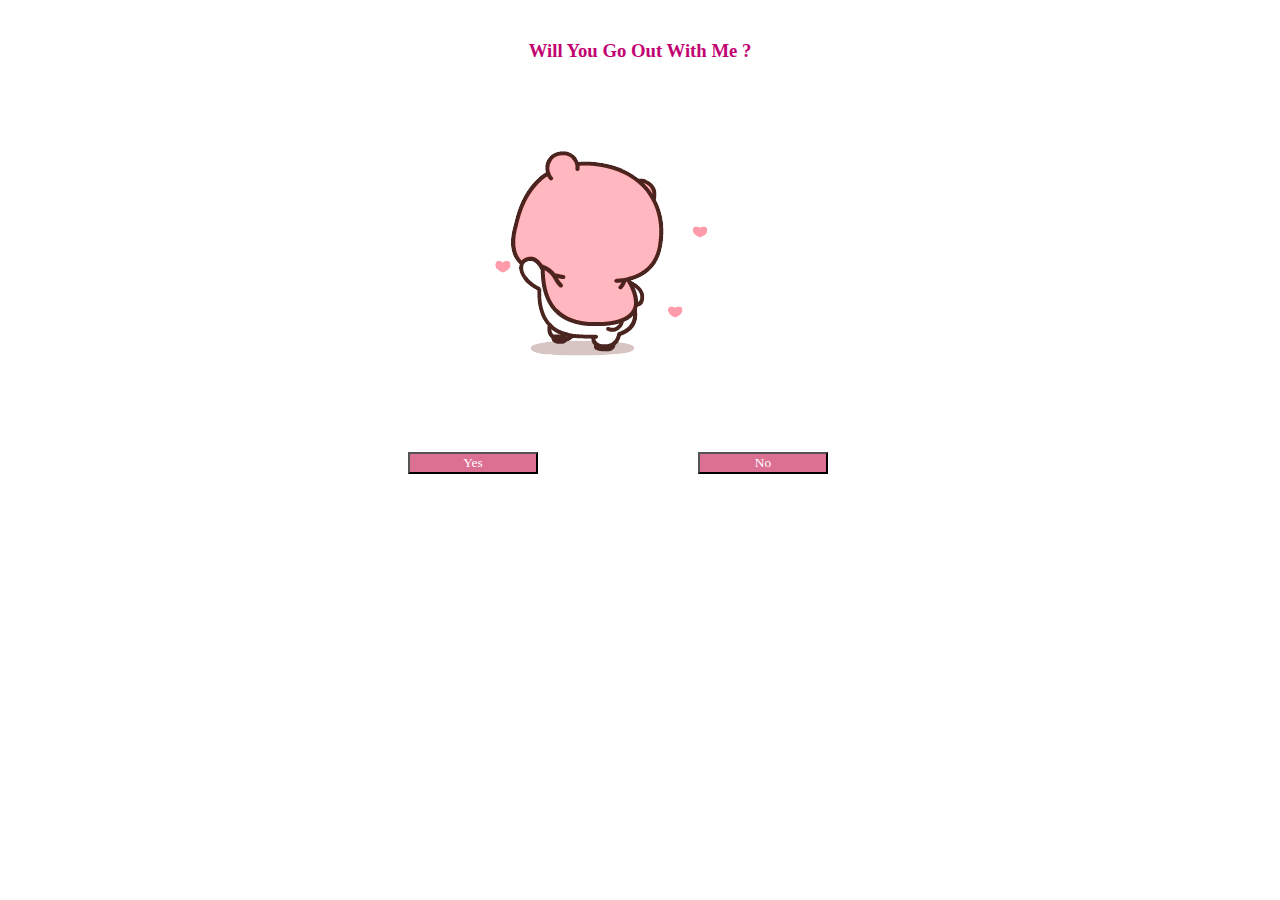
<file: index.html>
<!DOCTYPE html>
<html lang="en">
  <head>
    <meta charset="UTF-8" />
    <meta name="viewport" content="width=device-width, initial-scale=1.0" />
    <title>Please 😍</title>
    <link href="index.css" rel="stylesheet" />
    <link
      href="https://cdn.jsdelivr.net/npm/bootstrap@5.3.2/dist/css/bootstrap.min.css"
      rel="stylesheet"
      integrity="sha384-T3c6CoIi6uLrA9TneNEoa7RxnatzjcDSCmG1MXxSR1GAsXEV/Dwwykc2MPK8M2HN"
      crossorigin="anonymous"
    />
  </head>

  <body>

    <h3 id="ask">will you go out with me ?</h3>
    <h3 id="answer"></h3>
    <img src="cute.gif" alt="gif image" />
    <div id="cute">
      <button id="yes" type="button" class="btn rounded-pill">Yes</button>
      <button type="button" id="no" class="btn rounded-pill">No</button>
    </div>

    <script src="task.js"></script>
  </body>
</html>
</file>
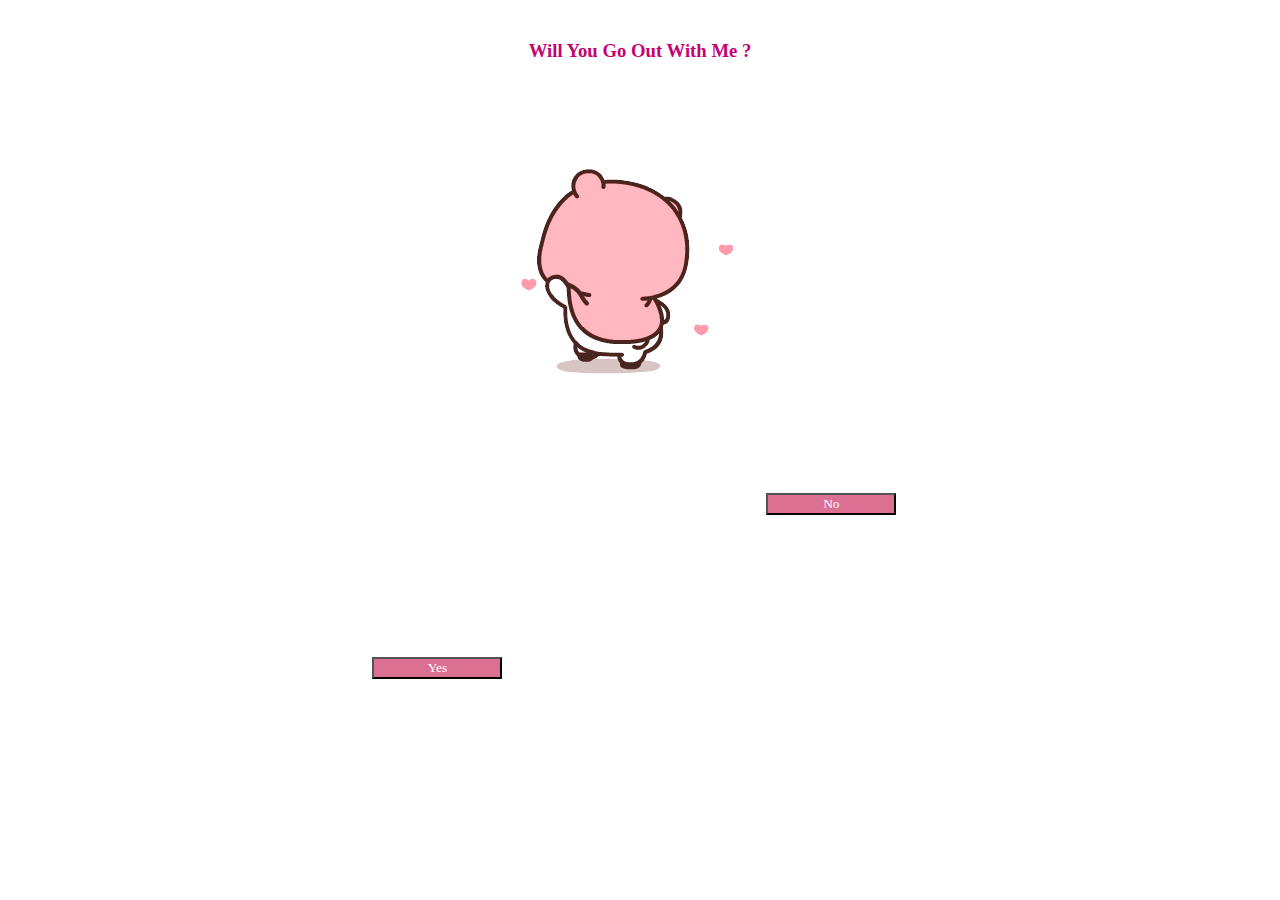
<file: task.html>
<!DOCTYPE html>
<html lang="en">
<head>
    <meta charset="UTF-8">
    <meta name="viewport" content="width=device-width, initial-scale=1.0">
    <title>task 133</title>
    <link
    href="https://cdn.jsdelivr.net/npm/bootstrap@5.3.2/dist/css/bootstrap.min.css"
    rel="stylesheet"
    integrity="sha384-T3c6CoIi6uLrA9TneNEoa7RxnatzjcDSCmG1MXxSR1GAsXEV/Dwwykc2MPK8M2HN"
    crossorigin="anonymous">
</head>
<style>
    *{
    font-family: "Berlin Sans FB";
    text-transform: capitalize;
}
    #cute{
        position: relative;
        left: 40%;
        top:50px;
    
    }
    .btn{
        background-color: palevioletred;
        color: white;
        width: 130px;
    }
    .btn:hover{
        background-color: rgba(216, 112, 147, 0.668);
    }
    #yes{
        position: relative;
        right:30%;
        top:185.5px;
    }
    #ask,#answer{
        color: rgb(194, 4, 115);
        text-align: center;
        margin-top: 40px;
    }
</style>
<body>
    <h3 id="ask">
        will you go out with me ?
    </h3>
    <h3 id="answer">
       
    </h3>
    <div id="cute"> 
        <img src="cute.gif"  style="margin-bottom: 100px;" alt="">
        <button id="yes" class="btn rounded-pill">Yes</button>
        <button id="no" class="btn rounded-pill" style="display: block;position: absolute;left: 20%;">No</button>
        
    </div>
    
    <script src="task.js"></script>
</body>
</html>
</file>
<file: index.css>
* {
     font-family: "Berlin Sans FB";
     text-transform: capitalize;
 }

 #ask, #answer {
     color: rgb(194, 4, 115);
     text-align: center;
     margin-top: 40px;
 }

 img {
     margin: 2em 0px 0px 30em;
 }

 #cute {
     display: flex;
     flex-direction: row;
     gap: 10em;
     margin: 5em 0px 0px 25em;
 }

 #yes, #no {
     background-color: palevioletred;
     color: white;
     width: 130px;
 }

 #yes:hover, #no:hover {
     background-color: rgba(216, 112, 147, 0.668);
 }
#yes{
position: relative;
}
#no{
display: block;
/* position: absolute; */
}
 @media (max-width: 767px) {
     html, body {
         margin:8em 0 0 0;
         padding: 0;
         width: 100%;
         height: 100%;
         overflow-x: hidden;
     }

     img {
         margin: 4em 0px 0px 4.3em;
     }


     #cute {
         display: flex;
         flex-direction: row;
         gap: 2em;
         margin: 5em 0px 0px 3em;
     }
 }
</file>
